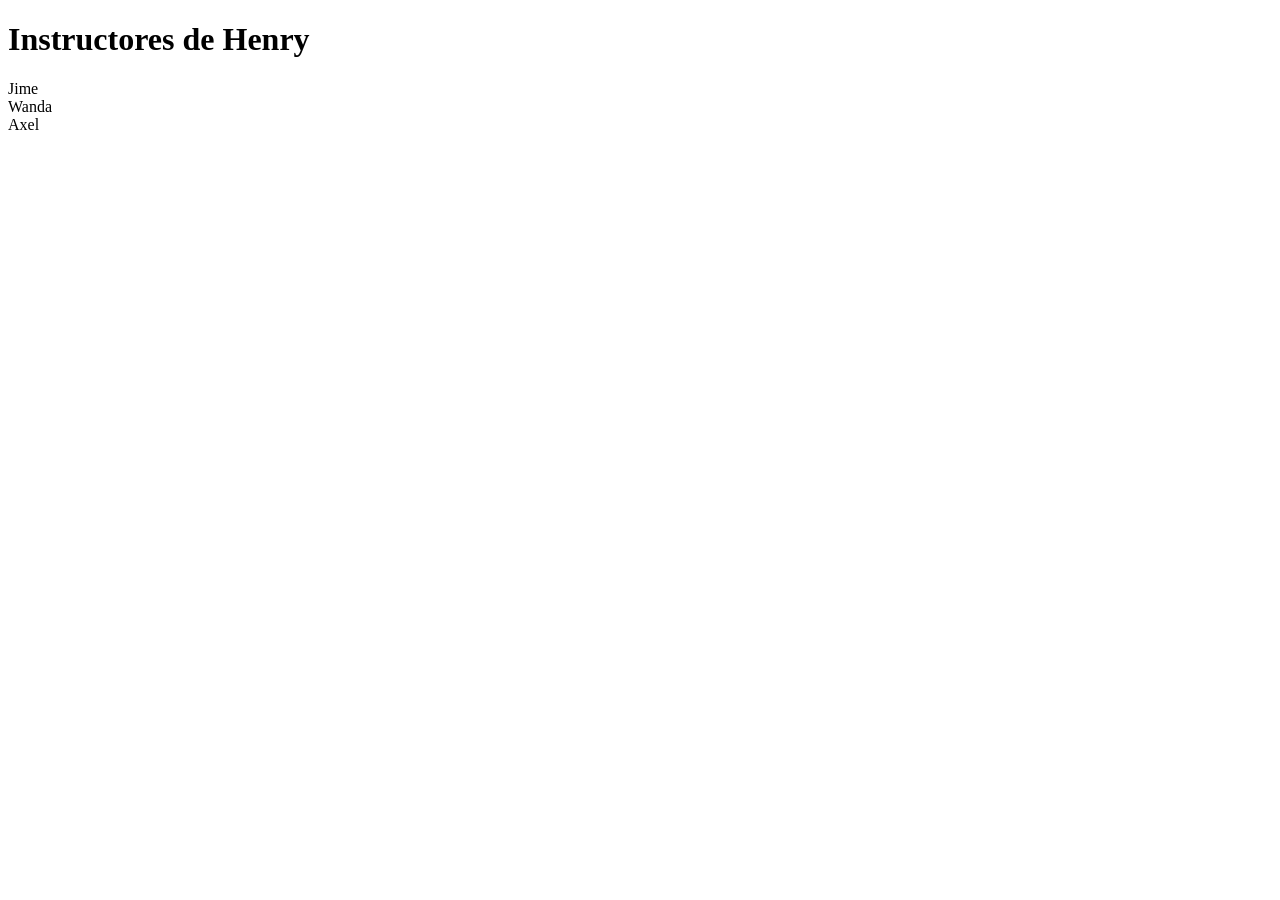
<file: M2/FT-M2-master/01-DOM/index.html>
<!DOCTYPE html>
<html lang="en">
  <head>
    <meta charset="UTF-8" />
    <meta http-equiv="X-UA-Compatible" content="IE=edge" />
    <meta name="viewport" content="width=device-width, initial-scale=1.0" />
    <title>M2</title>
  </head>
  <body>
    <h1>Instructores de Henry</h1>
    <div id="green">Jime</div>
    <div id="red">Wanda</div>
    <div id="blue">Axel</div>
    <script type="text/javascript" src="./index.js" async></script>
  </body>
</html>
</file>
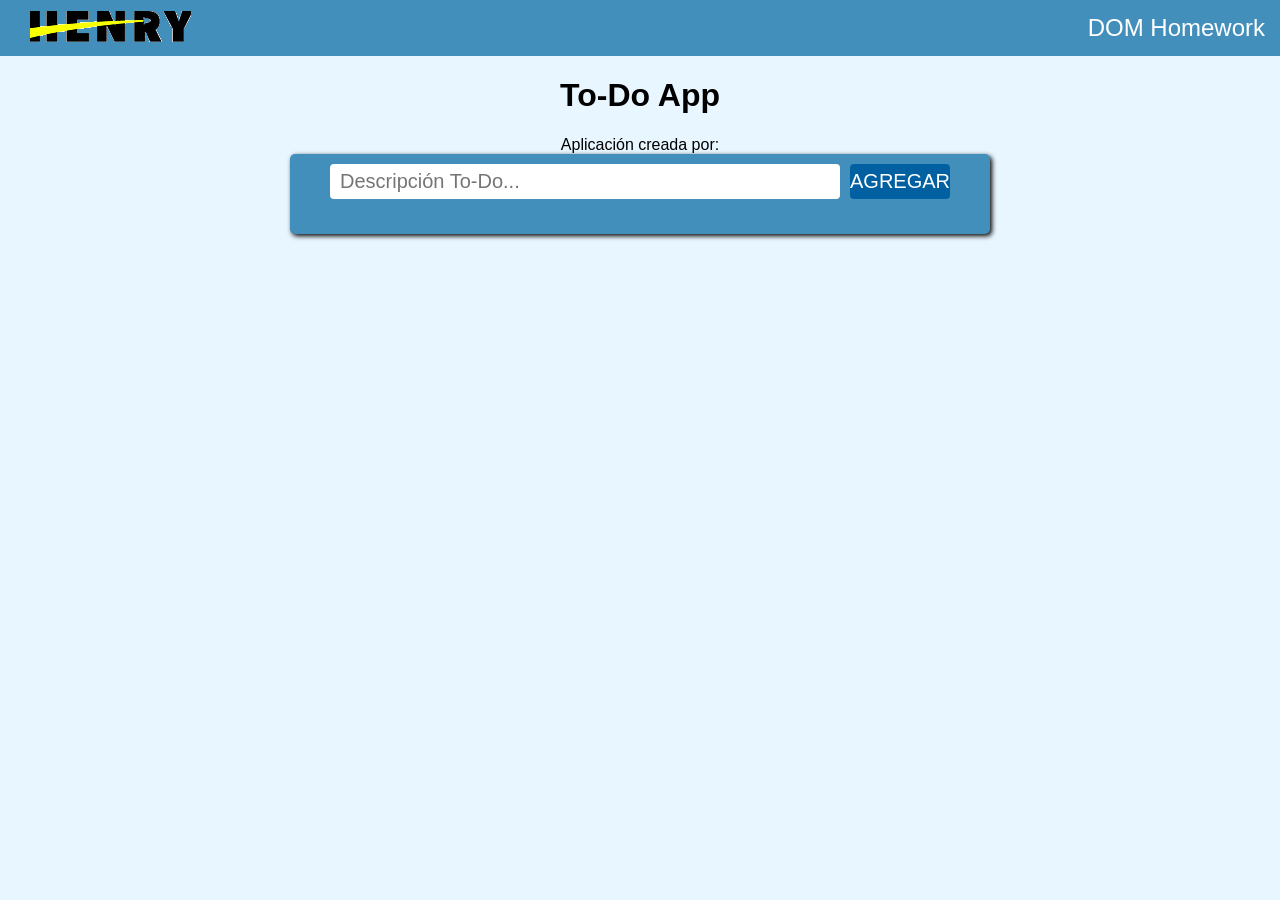
<file: M2/FT-M2-master/01-DOM/homework/index.html>
<html>
    <head>
        <meta charset="utf-8">
        <title>Henry</title>
        <link rel="stylesheet" href="./assets/style.css">
        <script type="text/javascript" src="./DOMhomework.js" async></script>
    </head>
    <body>
        <div id="header">
            <a href="https://www.soyhenry.com/" target="_blank_"><img src="./assets/henry.png" /></a>
            <span>DOM Homework</span>
        </div>
        <h1>To-Do App</h1>
        <div><span id="createdBy">Aplicación creada por:</span></div>
        <div id="container">
            <div id="inputContainer">
                <input type="text" id="toDoInput" placeholder="Descripción To-Do..."/><div id="addButton"><span>AGREGAR</span></div>
            </div>
            <div id="toDoContainer"></div>
        </div>
    </body>
</html>
</file>
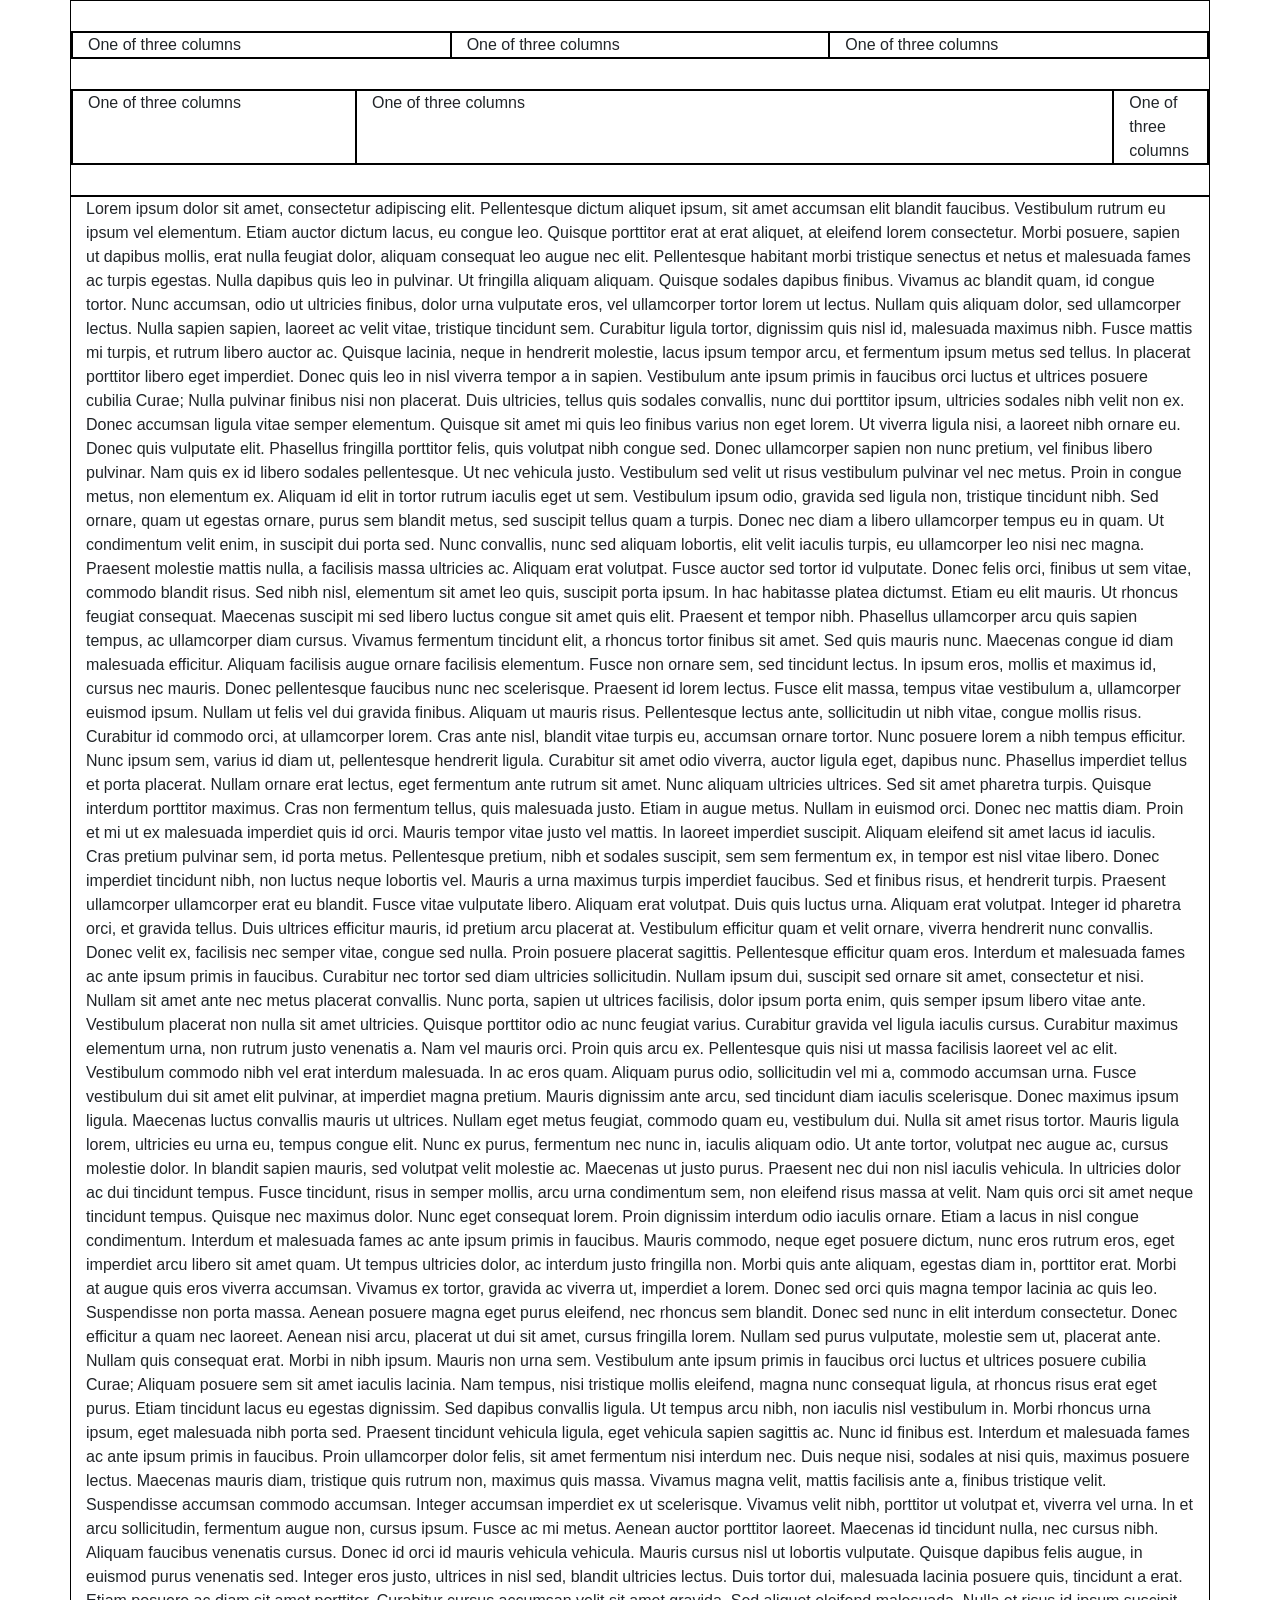
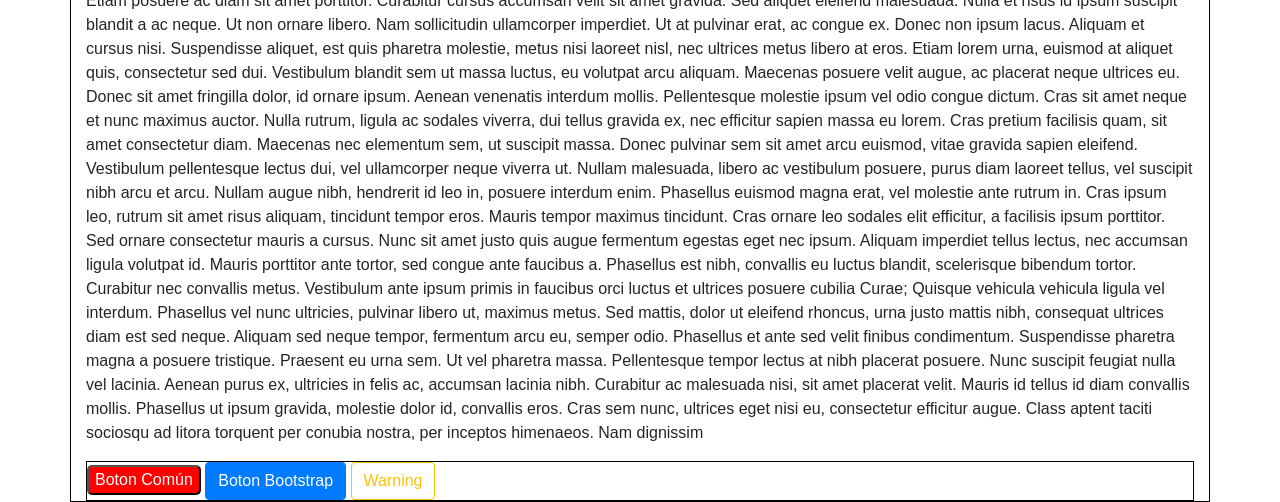
<file: M2/FT-M2-master/02-CSS/demo/index.html>
<!DOCTYPE html>

<html>

<head>
  <link rel="stylesheet" href="https://stackpath.bootstrapcdn.com/bootstrap/4.4.1/css/bootstrap.min.css"
    integrity="sha384-Vkoo8x4CGsO3+Hhxv8T/Q5PaXtkKtu6ug5TOeNV6gBiFeWPGFN9MuhOf23Q9Ifjh" crossorigin="anonymous">
</head>
<meta charset=UTF-8>
<style media="screen">
  .buttonComun {
    color: white;
    background-color: red;
    border-radius: 5px;
  }

  div {
    border: 1px solid black;
  }

  div.row {
    margin-top: 30px;
    margin-bottom: 30px;
  }
</style>

<body>


  <div class="container">
    <div class="row">
      <div class="col-sm">
        One of three columns
      </div>
      <div class="col-sm">
        One of three columns
      </div>
      <div class="col-sm">
        One of three columns
      </div>
    </div>
    <div class="row">
      <div class="col-lg-3">
        One of three columns
      </div>
      <div class="col-lg-8">
        One of three columns
      </div>
      <div class="col-lg-1">
        One of three columns
      </div>
    </div>
  </div>

  <div class='container'>
    <p> Lorem ipsum dolor sit amet, consectetur adipiscing elit. Pellentesque dictum aliquet ipsum, sit amet accumsan
      elit blandit faucibus. Vestibulum rutrum eu ipsum vel elementum. Etiam auctor dictum lacus, eu congue leo. Quisque
      porttitor erat at erat aliquet, at eleifend lorem consectetur. Morbi posuere, sapien ut dapibus mollis, erat nulla
      feugiat dolor, aliquam consequat leo augue nec elit. Pellentesque habitant morbi tristique senectus et netus et
      malesuada fames ac turpis egestas. Nulla dapibus quis leo in pulvinar. Ut fringilla aliquam aliquam. Quisque
      sodales dapibus finibus. Vivamus ac blandit quam, id congue tortor. Nunc accumsan, odio ut ultricies finibus,
      dolor urna vulputate eros, vel ullamcorper tortor lorem ut lectus. Nullam quis aliquam dolor, sed ullamcorper
      lectus.

      Nulla sapien sapien, laoreet ac velit vitae, tristique tincidunt sem. Curabitur ligula tortor, dignissim quis nisl
      id, malesuada maximus nibh. Fusce mattis mi turpis, et rutrum libero auctor ac. Quisque lacinia, neque in
      hendrerit molestie, lacus ipsum tempor arcu, et fermentum ipsum metus sed tellus. In placerat porttitor libero
      eget imperdiet. Donec quis leo in nisl viverra tempor a in sapien. Vestibulum ante ipsum primis in faucibus orci
      luctus et ultrices posuere cubilia Curae; Nulla pulvinar finibus nisi non placerat. Duis ultricies, tellus quis
      sodales convallis, nunc dui porttitor ipsum, ultricies sodales nibh velit non ex. Donec accumsan ligula vitae
      semper elementum. Quisque sit amet mi quis leo finibus varius non eget lorem.

      Ut viverra ligula nisi, a laoreet nibh ornare eu. Donec quis vulputate elit. Phasellus fringilla porttitor felis,
      quis volutpat nibh congue sed. Donec ullamcorper sapien non nunc pretium, vel finibus libero pulvinar. Nam quis ex
      id libero sodales pellentesque. Ut nec vehicula justo. Vestibulum sed velit ut risus vestibulum pulvinar vel nec
      metus. Proin in congue metus, non elementum ex. Aliquam id elit in tortor rutrum iaculis eget ut sem. Vestibulum
      ipsum odio, gravida sed ligula non, tristique tincidunt nibh. Sed ornare, quam ut egestas ornare, purus sem
      blandit metus, sed suscipit tellus quam a turpis. Donec nec diam a libero ullamcorper tempus eu in quam.

      Ut condimentum velit enim, in suscipit dui porta sed. Nunc convallis, nunc sed aliquam lobortis, elit velit
      iaculis turpis, eu ullamcorper leo nisi nec magna. Praesent molestie mattis nulla, a facilisis massa ultricies ac.
      Aliquam erat volutpat. Fusce auctor sed tortor id vulputate. Donec felis orci, finibus ut sem vitae, commodo
      blandit risus. Sed nibh nisl, elementum sit amet leo quis, suscipit porta ipsum. In hac habitasse platea dictumst.
      Etiam eu elit mauris. Ut rhoncus feugiat consequat. Maecenas suscipit mi sed libero luctus congue sit amet quis
      elit. Praesent et tempor nibh. Phasellus ullamcorper arcu quis sapien tempus, ac ullamcorper diam cursus. Vivamus
      fermentum tincidunt elit, a rhoncus tortor finibus sit amet.

      Sed quis mauris nunc. Maecenas congue id diam malesuada efficitur. Aliquam facilisis augue ornare facilisis
      elementum. Fusce non ornare sem, sed tincidunt lectus. In ipsum eros, mollis et maximus id, cursus nec mauris.
      Donec pellentesque faucibus nunc nec scelerisque. Praesent id lorem lectus.

      Fusce elit massa, tempus vitae vestibulum a, ullamcorper euismod ipsum. Nullam ut felis vel dui gravida finibus.
      Aliquam ut mauris risus. Pellentesque lectus ante, sollicitudin ut nibh vitae, congue mollis risus. Curabitur id
      commodo orci, at ullamcorper lorem. Cras ante nisl, blandit vitae turpis eu, accumsan ornare tortor. Nunc posuere
      lorem a nibh tempus efficitur. Nunc ipsum sem, varius id diam ut, pellentesque hendrerit ligula. Curabitur sit
      amet odio viverra, auctor ligula eget, dapibus nunc. Phasellus imperdiet tellus et porta placerat. Nullam ornare
      erat lectus, eget fermentum ante rutrum sit amet.

      Nunc aliquam ultricies ultrices. Sed sit amet pharetra turpis. Quisque interdum porttitor maximus. Cras non
      fermentum tellus, quis malesuada justo. Etiam in augue metus. Nullam in euismod orci. Donec nec mattis diam. Proin
      et mi ut ex malesuada imperdiet quis id orci. Mauris tempor vitae justo vel mattis. In laoreet imperdiet suscipit.
      Aliquam eleifend sit amet lacus id iaculis. Cras pretium pulvinar sem, id porta metus. Pellentesque pretium, nibh
      et sodales suscipit, sem sem fermentum ex, in tempor est nisl vitae libero. Donec imperdiet tincidunt nibh, non
      luctus neque lobortis vel. Mauris a urna maximus turpis imperdiet faucibus. Sed et finibus risus, et hendrerit
      turpis.

      Praesent ullamcorper ullamcorper erat eu blandit. Fusce vitae vulputate libero. Aliquam erat volutpat. Duis quis
      luctus urna. Aliquam erat volutpat. Integer id pharetra orci, et gravida tellus. Duis ultrices efficitur mauris,
      id pretium arcu placerat at. Vestibulum efficitur quam et velit ornare, viverra hendrerit nunc convallis. Donec
      velit ex, facilisis nec semper vitae, congue sed nulla. Proin posuere placerat sagittis. Pellentesque efficitur
      quam eros. Interdum et malesuada fames ac ante ipsum primis in faucibus. Curabitur nec tortor sed diam ultricies
      sollicitudin. Nullam ipsum dui, suscipit sed ornare sit amet, consectetur et nisi.

      Nullam sit amet ante nec metus placerat convallis. Nunc porta, sapien ut ultrices facilisis, dolor ipsum porta
      enim, quis semper ipsum libero vitae ante. Vestibulum placerat non nulla sit amet ultricies. Quisque porttitor
      odio ac nunc feugiat varius. Curabitur gravida vel ligula iaculis cursus. Curabitur maximus elementum urna, non
      rutrum justo venenatis a. Nam vel mauris orci. Proin quis arcu ex. Pellentesque quis nisi ut massa facilisis
      laoreet vel ac elit. Vestibulum commodo nibh vel erat interdum malesuada. In ac eros quam. Aliquam purus odio,
      sollicitudin vel mi a, commodo accumsan urna.

      Fusce vestibulum dui sit amet elit pulvinar, at imperdiet magna pretium. Mauris dignissim ante arcu, sed tincidunt
      diam iaculis scelerisque. Donec maximus ipsum ligula. Maecenas luctus convallis mauris ut ultrices. Nullam eget
      metus feugiat, commodo quam eu, vestibulum dui. Nulla sit amet risus tortor. Mauris ligula lorem, ultricies eu
      urna eu, tempus congue elit. Nunc ex purus, fermentum nec nunc in, iaculis aliquam odio. Ut ante tortor, volutpat
      nec augue ac, cursus molestie dolor. In blandit sapien mauris, sed volutpat velit molestie ac. Maecenas ut justo
      purus. Praesent nec dui non nisl iaculis vehicula.

      In ultricies dolor ac dui tincidunt tempus. Fusce tincidunt, risus in semper mollis, arcu urna condimentum sem,
      non eleifend risus massa at velit. Nam quis orci sit amet neque tincidunt tempus. Quisque nec maximus dolor. Nunc
      eget consequat lorem. Proin dignissim interdum odio iaculis ornare. Etiam a lacus in nisl congue condimentum.
      Interdum et malesuada fames ac ante ipsum primis in faucibus. Mauris commodo, neque eget posuere dictum, nunc eros
      rutrum eros, eget imperdiet arcu libero sit amet quam. Ut tempus ultricies dolor, ac interdum justo fringilla non.
      Morbi quis ante aliquam, egestas diam in, porttitor erat. Morbi at augue quis eros viverra accumsan.

      Vivamus ex tortor, gravida ac viverra ut, imperdiet a lorem. Donec sed orci quis magna tempor lacinia ac quis leo.
      Suspendisse non porta massa. Aenean posuere magna eget purus eleifend, nec rhoncus sem blandit. Donec sed nunc in
      elit interdum consectetur. Donec efficitur a quam nec laoreet. Aenean nisi arcu, placerat ut dui sit amet, cursus
      fringilla lorem. Nullam sed purus vulputate, molestie sem ut, placerat ante. Nullam quis consequat erat. Morbi in
      nibh ipsum. Mauris non urna sem. Vestibulum ante ipsum primis in faucibus orci luctus et ultrices posuere cubilia
      Curae;

      Aliquam posuere sem sit amet iaculis lacinia. Nam tempus, nisi tristique mollis eleifend, magna nunc consequat
      ligula, at rhoncus risus erat eget purus. Etiam tincidunt lacus eu egestas dignissim. Sed dapibus convallis
      ligula. Ut tempus arcu nibh, non iaculis nisl vestibulum in. Morbi rhoncus urna ipsum, eget malesuada nibh porta
      sed. Praesent tincidunt vehicula ligula, eget vehicula sapien sagittis ac. Nunc id finibus est. Interdum et
      malesuada fames ac ante ipsum primis in faucibus. Proin ullamcorper dolor felis, sit amet fermentum nisi interdum
      nec.

      Duis neque nisi, sodales at nisi quis, maximus posuere lectus. Maecenas mauris diam, tristique quis rutrum non,
      maximus quis massa. Vivamus magna velit, mattis facilisis ante a, finibus tristique velit. Suspendisse accumsan
      commodo accumsan. Integer accumsan imperdiet ex ut scelerisque. Vivamus velit nibh, porttitor ut volutpat et,
      viverra vel urna. In et arcu sollicitudin, fermentum augue non, cursus ipsum. Fusce ac mi metus. Aenean auctor
      porttitor laoreet. Maecenas id tincidunt nulla, nec cursus nibh. Aliquam faucibus venenatis cursus. Donec id orci
      id mauris vehicula vehicula. Mauris cursus nisl ut lobortis vulputate. Quisque dapibus felis augue, in euismod
      purus venenatis sed.

      Integer eros justo, ultrices in nisl sed, blandit ultricies lectus. Duis tortor dui, malesuada lacinia posuere
      quis, tincidunt a erat. Etiam posuere ac diam sit amet porttitor. Curabitur cursus accumsan velit sit amet
      gravida. Sed aliquet eleifend malesuada. Nulla et risus id ipsum suscipit blandit a ac neque. Ut non ornare
      libero. Nam sollicitudin ullamcorper imperdiet. Ut at pulvinar erat, ac congue ex. Donec non ipsum lacus. Aliquam
      et cursus nisi. Suspendisse aliquet, est quis pharetra molestie, metus nisi laoreet nisl, nec ultrices metus
      libero at eros. Etiam lorem urna, euismod at aliquet quis, consectetur sed dui. Vestibulum blandit sem ut massa
      luctus, eu volutpat arcu aliquam.

      Maecenas posuere velit augue, ac placerat neque ultrices eu. Donec sit amet fringilla dolor, id ornare ipsum.
      Aenean venenatis interdum mollis. Pellentesque molestie ipsum vel odio congue dictum. Cras sit amet neque et nunc
      maximus auctor. Nulla rutrum, ligula ac sodales viverra, dui tellus gravida ex, nec efficitur sapien massa eu
      lorem. Cras pretium facilisis quam, sit amet consectetur diam. Maecenas nec elementum sem, ut suscipit massa.
      Donec pulvinar sem sit amet arcu euismod, vitae gravida sapien eleifend. Vestibulum pellentesque lectus dui, vel
      ullamcorper neque viverra ut. Nullam malesuada, libero ac vestibulum posuere, purus diam laoreet tellus, vel
      suscipit nibh arcu et arcu.

      Nullam augue nibh, hendrerit id leo in, posuere interdum enim. Phasellus euismod magna erat, vel molestie ante
      rutrum in. Cras ipsum leo, rutrum sit amet risus aliquam, tincidunt tempor eros. Mauris tempor maximus tincidunt.
      Cras ornare leo sodales elit efficitur, a facilisis ipsum porttitor. Sed ornare consectetur mauris a cursus. Nunc
      sit amet justo quis augue fermentum egestas eget nec ipsum. Aliquam imperdiet tellus lectus, nec accumsan ligula
      volutpat id. Mauris porttitor ante tortor, sed congue ante faucibus a. Phasellus est nibh, convallis eu luctus
      blandit, scelerisque bibendum tortor. Curabitur nec convallis metus. Vestibulum ante ipsum primis in faucibus orci
      luctus et ultrices posuere cubilia Curae; Quisque vehicula vehicula ligula vel interdum. Phasellus vel nunc
      ultricies, pulvinar libero ut, maximus metus.

      Sed mattis, dolor ut eleifend rhoncus, urna justo mattis nibh, consequat ultrices diam est sed neque. Aliquam sed
      neque tempor, fermentum arcu eu, semper odio. Phasellus et ante sed velit finibus condimentum. Suspendisse
      pharetra magna a posuere tristique. Praesent eu urna sem. Ut vel pharetra massa. Pellentesque tempor lectus at
      nibh placerat posuere. Nunc suscipit feugiat nulla vel lacinia.

      Aenean purus ex, ultricies in felis ac, accumsan lacinia nibh. Curabitur ac malesuada nisi, sit amet placerat
      velit. Mauris id tellus id diam convallis mollis. Phasellus ut ipsum gravida, molestie dolor id, convallis eros.
      Cras sem nunc, ultrices eget nisi eu, consectetur efficitur augue. Class aptent taciti sociosqu ad litora torquent
      per conubia nostra, per inceptos himenaeos. Nam dignissim</p>
    <div>


      <button type="button" class="buttonComun">Boton Común</button>
      <button class="btn btn-primary">Boton Bootstrap</button>
      <button type="button" class="btn btn-outline-warning">Warning</button>


      <script src="https://code.jquery.com/jquery-3.4.1.slim.min.js"
        integrity="sha384-J6qa4849blE2+poT4WnyKhv5vZF5SrPo0iEjwBvKU7imGFAV0wwj1yYfoRSJoZ+n"
        crossorigin="anonymous"></script>
      <script src="https://cdn.jsdelivr.net/npm/popper.js@1.16.0/dist/umd/popper.min.js"
        integrity="sha384-Q6E9RHvbIyZFJoft+2mJbHaEWldlvI9IOYy5n3zV9zzTtmI3UksdQRVvoxMfooAo"
        crossorigin="anonymous"></script>
      <script src="https://stackpath.bootstrapcdn.com/bootstrap/4.4.1/js/bootstrap.min.js"
        integrity="sha384-wfSDF2E50Y2D1uUdj0O3uMBJnjuUD4Ih7YwaYd1iqfktj0Uod8GCExl3Og8ifwB6"
        crossorigin="anonymous"></script>
</body>

</html>
</file>
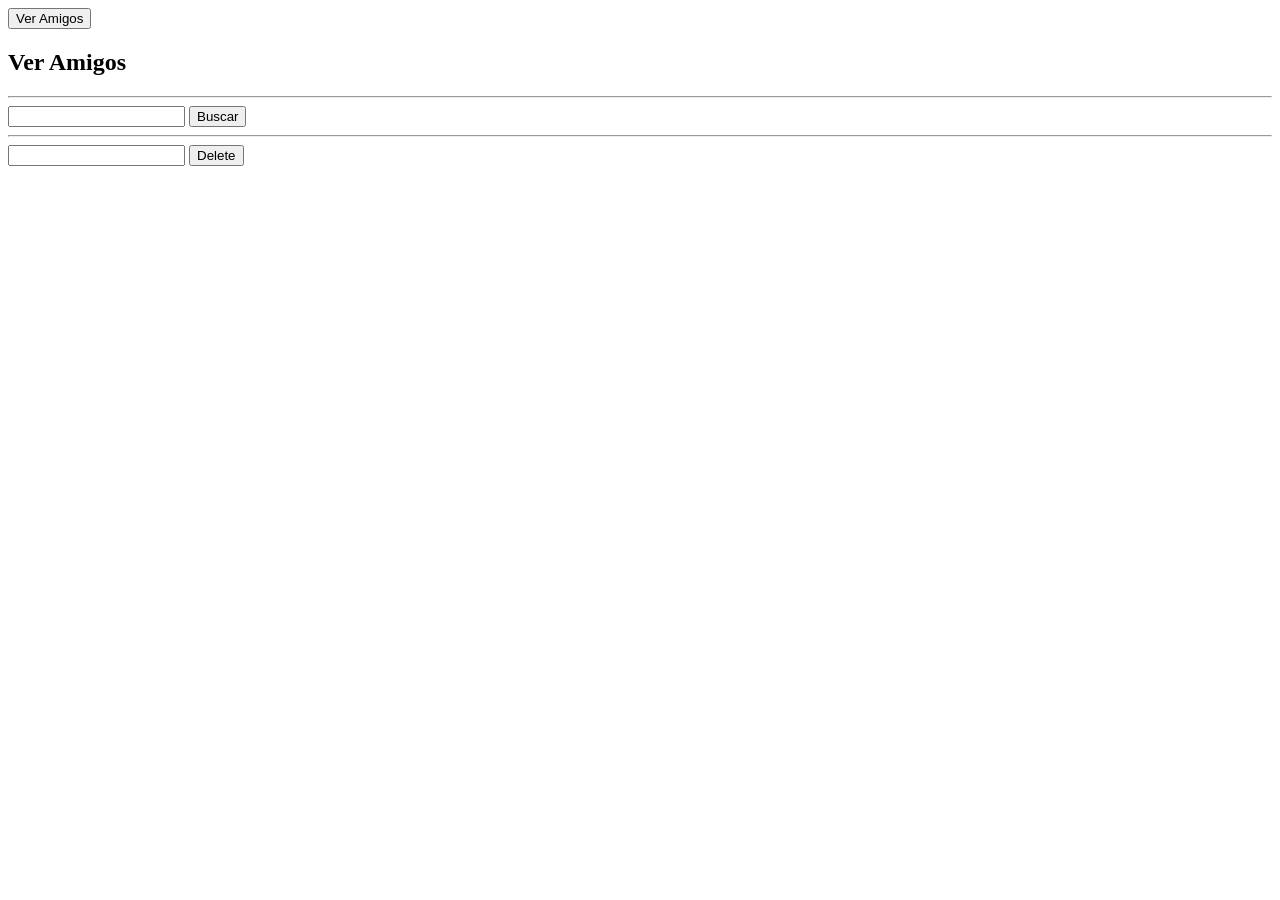
<file: M2/FT-M2-master/04-Ajax/homework/index.html>
<!DOCTYPE html>
<html lang="en">
<head>
  <meta charset="UTF-8">
  <meta name="viewport" content="width=device-width, initial-scale=1.0">
  <script src="https://ajax.googleapis.com/ajax/libs/jquery/3.4.1/jquery.min.js"></script>

  <title>HomeWork Ajax</title>
</head>
<body>
  <button id='boton'>Ver Amigos</button>
  <ul id='lista'>
  </ul>

  <h2>Ver Amigos</h2>
  <!-- <img src='https://upload.wikimedia.org/wikipedia/commons/c/c7/Loading_2.gif' /> -->
  <hr>
  <input id='input'></input>
  <button id='search'>Buscar</button>
  <span id='amigo'></span>

  <hr>
  <input id='inputDelete'></input>
  <button id='delete'>Delete</button>
  <span id='success'></span>
  <script src="index.js"></script>
</body>
</html>
</file>
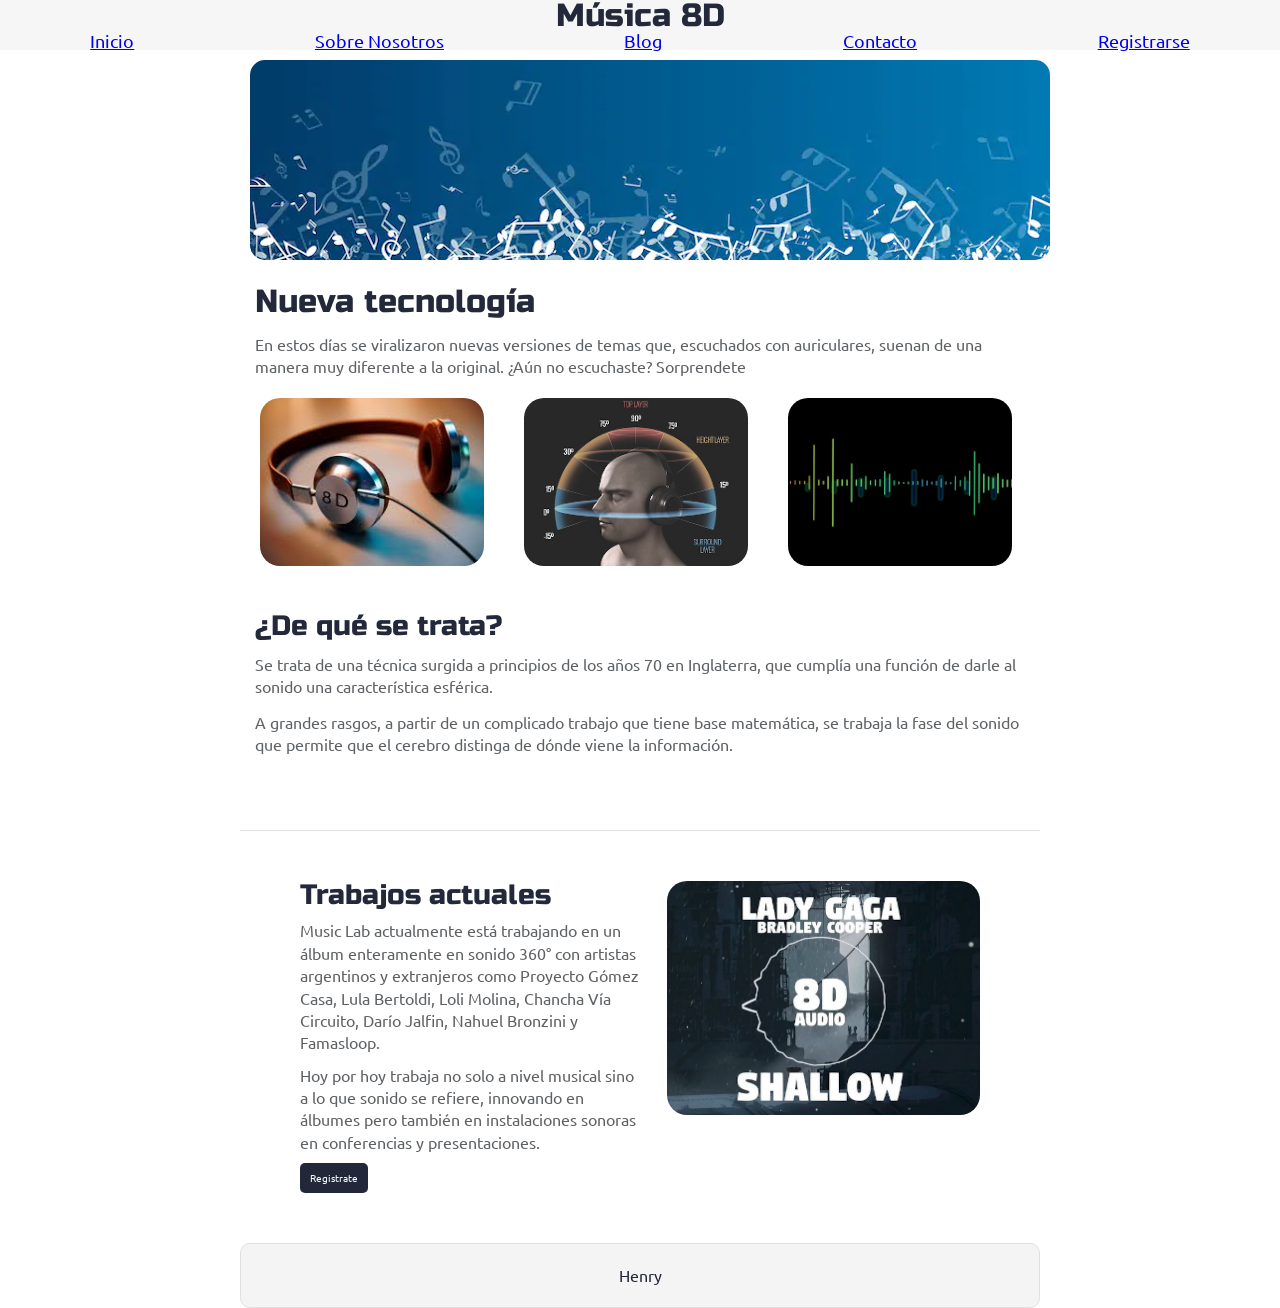
<file: M2/FT-M2-master/02-CSS/homework/responsive-web/index.html>
<!doctype html>

<html lang="en">
<head>
  <meta charset="utf-8">

  <title>Música 8D</title>

  <link href="https://fonts.googleapis.com/css?family=Russo+One|Ubuntu" rel="stylesheet">
  <link href="css/index.css" rel="stylesheet">
  <meta name="viewport" content="width=device-width, initial-scale=1">


  <!--[if lt IE 9]>
    <script src="https://cdnjs.cloudflare.com/ajax/libs/html5shiv/3.7.3/html5shiv.js"></script>
  <![endif]-->
</head>

<body>

 <!-- Código del nav acá -->
 <nav>
  <h2> Música 8D </h2>
  <ul>
    <li><a href=" "> Inicio</a> </li>
    <li><a href=" "> Sobre Nosotros</a> </li>
    <li><a href=" "> Blog</a> </li>
    <li><a href=" "> Contacto</a> </li>
    <li><a href=" "> Registrarse</a> </li>
   </ul>
</nav>
  <div class="container home">

    <header class="intro">
       <!-- Código de header img acá -->
      <img src="img/main-header.png" alt="">
      <h2>Nueva tecnología</h2>

      <p>En estos días se viralizaron nuevas versiones de temas que, escuchados con auriculares, suenan de una manera muy diferente a la original. ¿Aún no escuchaste? Sorprendete</p>
    </header>

    <section class="music-images">
        <img src="img/auriculares.png" class="auricular" alt="Auriculares">
        <img src="img/tecnologia.png" class="tecnologia" alt="Tecnologia">
        <img src="img/ondas.png" class="ondas" alt="Ondas">
    </section>

    <section class="musica-nueva">

      <h3>¿De qué se trata?</h3>

      <p>Se trata de una técnica surgida a principios de los años 70 en Inglaterra, que cumplía una función de darle al sonido una característica esférica.</p>

      <p>A grandes rasgos, a partir de un complicado trabajo que tiene base matemática, se trabaja la fase del sonido que permite que el cerebro distinga de dónde viene la información.</p>
    </section>

    <section class="actual">
      <div class="actual-text">
        <h3>Trabajos actuales</h3>

        <p>Music Lab actualmente está trabajando en un álbum enteramente en sonido 360° con artistas argentinos y extranjeros como Proyecto Gómez Casa, Lula Bertoldi, Loli Molina, Chancha Vía Circuito, Darío Jalfin, Nahuel Bronzini y Famasloop.</p>

        <p>Hoy por hoy trabaja no solo a nivel musical sino a lo que sonido se refiere, innovando en álbumes pero también en instalaciones sonoras en conferencias y presentaciones.</p>

        <div class="btn">
          Registrate
        </div>
      </div>

      <div class="actual-img">
          <img src="img/tema.png" alt="Tema">
      </div>

    </section>
    <footer>
      <p>Henry</p>
    </footer>

  </div>
</body>
</html>
</file>
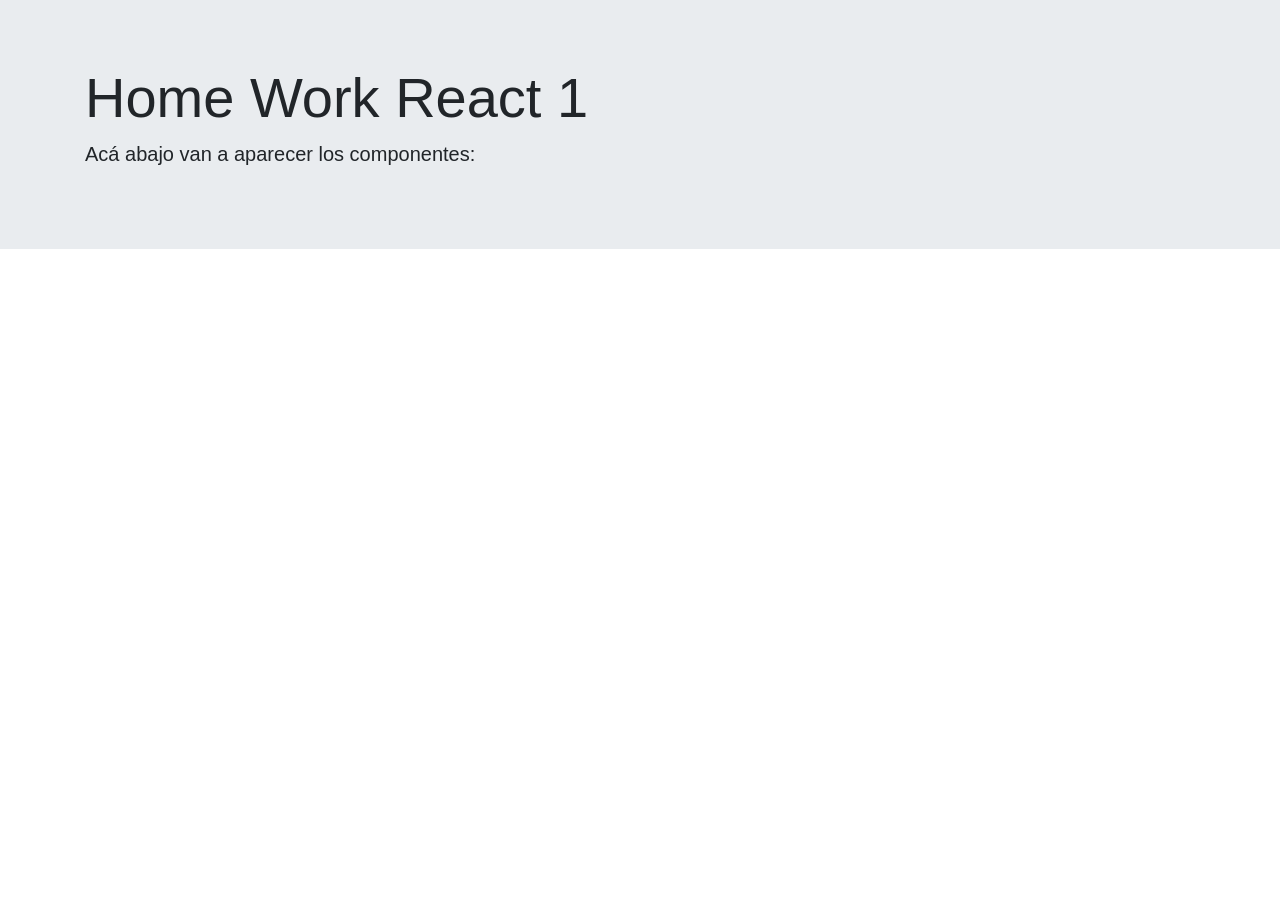
<file: M2/FT-M2-master/06-React-Intro/homework/public/index.html>
<!DOCTYPE html>
<html lang="en">
  <head>
    <meta charset="utf-8" />
    <link rel="icon" href="%PUBLIC_URL%/favicon.ico" />
    <meta name="viewport" content="width=device-width, initial-scale=1" />
    <meta name="theme-color" content="#000000" />
    <meta
      name="description"
      content="Web site created using create-react-app"
    />
    <link rel="apple-touch-icon" href="%PUBLIC_URL%/logo192.png" />
    <!--
      manifest.json provides metadata used when your web app is installed on a
      user's mobile device or desktop. See https://developers.google.com/web/fundamentals/web-app-manifest/
    -->
    <link rel="manifest" href="%PUBLIC_URL%/manifest.json" />
    <!--
      Notice the use of %PUBLIC_URL% in the tags above.
      It will be replaced with the URL of the `public` folder during the build.
      Only files inside the `public` folder can be referenced from the HTML.

      Unlike "/favicon.ico" or "favicon.ico", "%PUBLIC_URL%/favicon.ico" will
      work correctly both with client-side routing and a non-root public URL.
      Learn how to configure a non-root public URL by running `npm run build`.
    -->
     <!-- Bootstrap -->
    <link rel="stylesheet" href="https://stackpath.bootstrapcdn.com/bootstrap/4.4.1/css/bootstrap.min.css" integrity="sha384-Vkoo8x4CGsO3+Hhxv8T/Q5PaXtkKtu6ug5TOeNV6gBiFeWPGFN9MuhOf23Q9Ifjh" crossorigin="anonymous">
    <title>React App</title>
  </head>
  <body>
    <noscript>You need to enable JavaScript to run this app.</noscript>
    <div class="jumbotron jumbotron-fluid">
      <div class="container">
        <h1 class="display-4">Home Work React 1</h1>
        <p class="lead">Acá abajo van a aparecer los componentes:</p>
      </div>
    </div>
    <div id="root"></div>
    <!--
      This HTML file is a template.
      If you open it directly in the browser, you will see an empty page.

      You can add webfonts, meta tags, or analytics to this file.
      The build step will place the bundled scripts into the <body> tag.

      To begin the development, run `npm start` or `yarn start`.
      To create a production bundle, use `npm run build` or `yarn build`.
    -->
  </body>
</html>
</file>
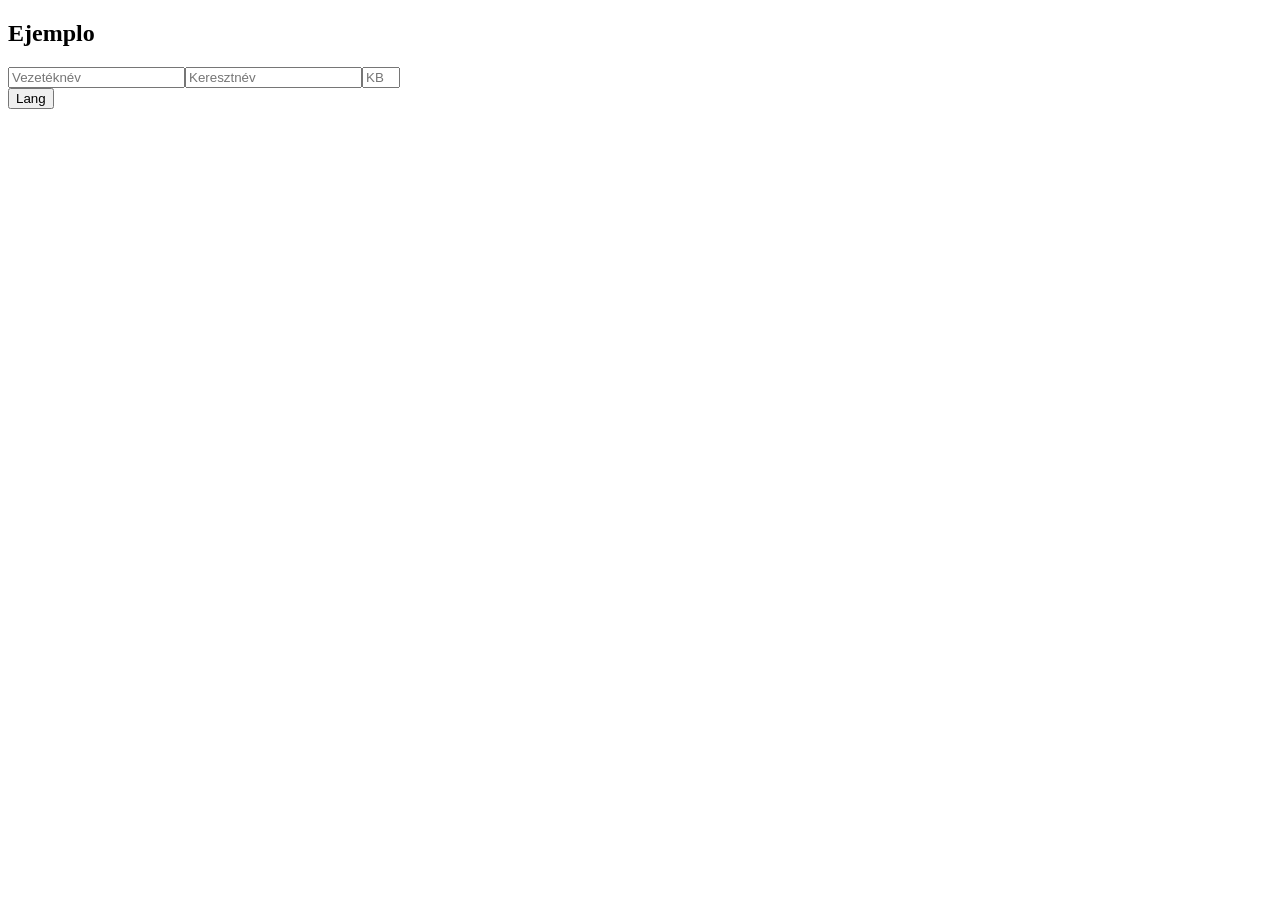
<file: M2/FT-M2-master/10-React-Forms/demo/dist/index.html>
<!DOCTYPE html>
<html>

<head>
  <meta charset=UTF-8>
  <title></title>
  <style>
    .danger {
      border: red 1px solid;
    }

    span {
      position: fixed;
      top: 10px;
      left: 10px;
    }
  </style>
</head>

<body>
  <div id='app'></div>

  <script src="./bundle.js"></script>
</body>

</html>
</file>
<file: M2/FT-M2-master/01-DOM/homework/assets/style.css>
body {
  background-color: rgb(232, 246, 255);
  font-family: "Helvetica Neue",Helvetica,Arial,sans-serif;
  margin-top: 56px;
  display: flex;
  flex-direction: column;
  align-items: center;
}

#header {
  width: 100%;
  position: absolute;
  top: 0;
  left: 0;
  background: #428fbb;
  height: 56px;
  /* padding-left: 15px; */
  display: flex;
  justify-content: space-between;
  align-items: center;
}

#header span {
  font-size: 24px;
  color: white;
  padding-right: 15px;
}

#header a {
  padding-left: 15px;
}


#container {
  background-color: #428fbb;
  box-shadow: 2px 2px 5px#000;
  width: 50%;
  min-width: 700px;
  border-radius: 5px;
}

#inputContainer {
  display: flex;
  justify-content: center;
  padding: 10px;
  margin-bottom: 25px;
}

#toDoInput {
  outline: none;
  width: 75%;
  padding-left: 10px;
  font-size: 20px;
  border: none;
  border-radius: 4px;
}

#addButton {
  display: flex;
  justify-content: center;
  align-items: center;
  width: 100px;
  margin-left: 10px;
  border-radius: 4px;
  cursor: pointer;
  height: 35px;
  background: #0160A2;
  color: #FFF;
  font-size: 20px;
}

#toDoContainer {
  width: 100%;
  display: flex;
  justify-content: center;
  flex-wrap: wrap;
  cursor: pointer;
}

.toDoShell {
  width: 650px;
  min-height: 50px;
  display: flex;
  justify-content: space-around;
  align-items: center;
  background: #fff;
  margin-bottom: 10px;
  border-radius: 5px;
  font-size: 20px;
  padding: 5px;
}

.toDoShell span {
  width: 90%;
}
.completeText {
  color: lightgrey;
  text-decoration: line-through;
}

.completeCheckbox {
  transform: scale(1.8);
}
</file>
<file: M2/FT-M2-master/02-CSS/homework/responsive-web/css/index.css>
/* http://meyerweb.com/eric/tools/css/reset/ 
   v2.0 | 20110126
   License: none (public domain)
*/
html,
body,
div,
span,
applet,
object,
iframe,
h1,
h2,
h3,
h4,
h5,
h6,
p,
blockquote,
pre,
a,
abbr,
acronym,
address,
big,
cite,
code,
del,
dfn,
em,
img,
ins,
kbd,
q,
s,
samp,
small,
strike,
strong,
sub,
sup,
tt,
var,
b,
u,
i,
center,
dl,
dt,
dd,
ol,
ul,
li,
fieldset,
form,
label,
legend,
table,
caption,
tbody,
tfoot,
thead,
tr,
th,
td,
article,
aside,
canvas,
details,
embed,
figure,
figcaption,
footer,
header,
hgroup,
menu,
nav,
output,
ruby,
section,
summary,
time,
mark,
audio,
video {
  margin: 0;
  padding: 0;
  border: 0;
  font-size: 100%;
  font: inherit;
  vertical-align: baseline;
}
/* HTML5 display-role reset for older browsers */
article,
aside,
details,
figcaption,
figure,
footer,
header,
hgroup,
menu,
nav,
section {
  display: block;
}
body {
  line-height: 1;
}
ol,
ul {
  list-style: none;
}
blockquote,
q {
  quotes: none;
}
blockquote:before,
blockquote:after,
q:before,
q:after {
  content: '';
  content: none;
}
table {
  border-collapse: collapse;
  border-spacing: 0;
}
* {
  box-sizing: border-box;
}
html {
  font-size: 62.5%;
}
html,
body {
  font-family: 'Ubuntu', sans-serif;
  color: #5E6164;
}
h1,
h2,
h3,
h4,
h5 {
  font-family: 'Russo One', sans-serif;
  color: #23293B;
}
h2 {
  font-size: 3.2rem;
}
h3 {
  font-size: 2.8rem;
}
p {
  font-size: 1.6rem;
  line-height: 1.4;
}
.container {
  max-width: 800px;
  width: 100%;
  margin: 0 auto;
}
nav {
  background-color: #F6F6F6;
  display: flex;
  flex-direction: column;
  justify-content: center;
  align-items: center;
}
nav ul {
  align-items: center;
  width: 100%;
  justify-content: space-around;
  display: flex;
  flex-direction: row;
}
nav ul a {
  font-family: #454A59;
  font-size: large;
  align-items: center;
}
@media (max-width: 500px) {
  nav ul a {
    font-size: 100%;
    justify-content: space-around;
    display: flex;
    flex-direction: row;
    padding: 0.5rem;
  }
}
footer {
  color: #22283B;
  background: #f4f4f4;
  padding: 20px 0;
  border: 1px double #e0e0e0;
  border-radius: 10px;
  display: flex;
  justify-content: center;
  align-items: center;
}
.home .intro img {
  align-items: center;
  border-radius: 25px;
  padding: 1rem;
}
@media (max-width: 500px) {
  .home .intro img {
    width: 100%;
  }
}
.home .intro h2 {
  padding: 15px;
}
.home .intro p {
  padding: 0 15px;
}
.home .music-images {
  display: flex;
  flex-wrap: wrap;
  width: 100%;
}
@media (max-width: 500px) {
  .home .music-images .tecnologia,
  .home .music-images .ondas {
    display: none;
  }
  .home .music-images .auricular {
    width: 100%;
  }
}
.home .music-images img {
  width: 28%;
  margin: 20px 2.5%;
  border-radius: 20px;
  height: 100%;
}
.home .musica-nueva {
  padding: 15px;
}
.home .musica-nueva h3 {
  margin-top: 11px;
}
.home .musica-nueva p {
  margin-top: 13px;
}
.home .actual {
  margin-top: 60px;
  border-top: 1px solid #dee2e6;
  padding: 50px 60px;
  display: flex;
  justify-content: center;
}
@media (max-width: 500px) {
  .home .actual {
    flex-direction: column-reverse;
    padding: 0%;
  }
}
.home .actual .actual-text {
  width: 50%;
}
@media (max-width: 500px) {
  .home .actual .actual-text {
    width: 100%;
    padding: 5%;
  }
}
.home .actual .actual-text h3 {
  margin-bottom: 10px;
}
.home .actual .actual-text p {
  margin-bottom: 10px;
}
.home .actual .actual-text .btn {
  background-color: #22283A;
  border-radius: 5px;
  color: #fdfdfd;
  border-color: black;
  width: min-content;
  padding: 1rem;
  cursor: pointer;
}
.home .actual .actual-text .btn:hover {
  background-color: orange;
}
@media (max-width: 500px) {
  .home .actual .actual-text .btn {
    width: 100%;
    text-align: center;
    margin: 3px;
  }
}
.home .actual .actual-img {
  width: 46%;
  margin-left: 4%;
}
.home .actual .actual-img img {
  width: 100%;
  height: auto;
  border-radius: 20px;
}
@media (max-width: 500px) {
  .home .actual .actual-img {
    width: 100%;
    padding: 3px;
    margin-left: 0%;
    margin-right: 0%;
  }
}
</file>
